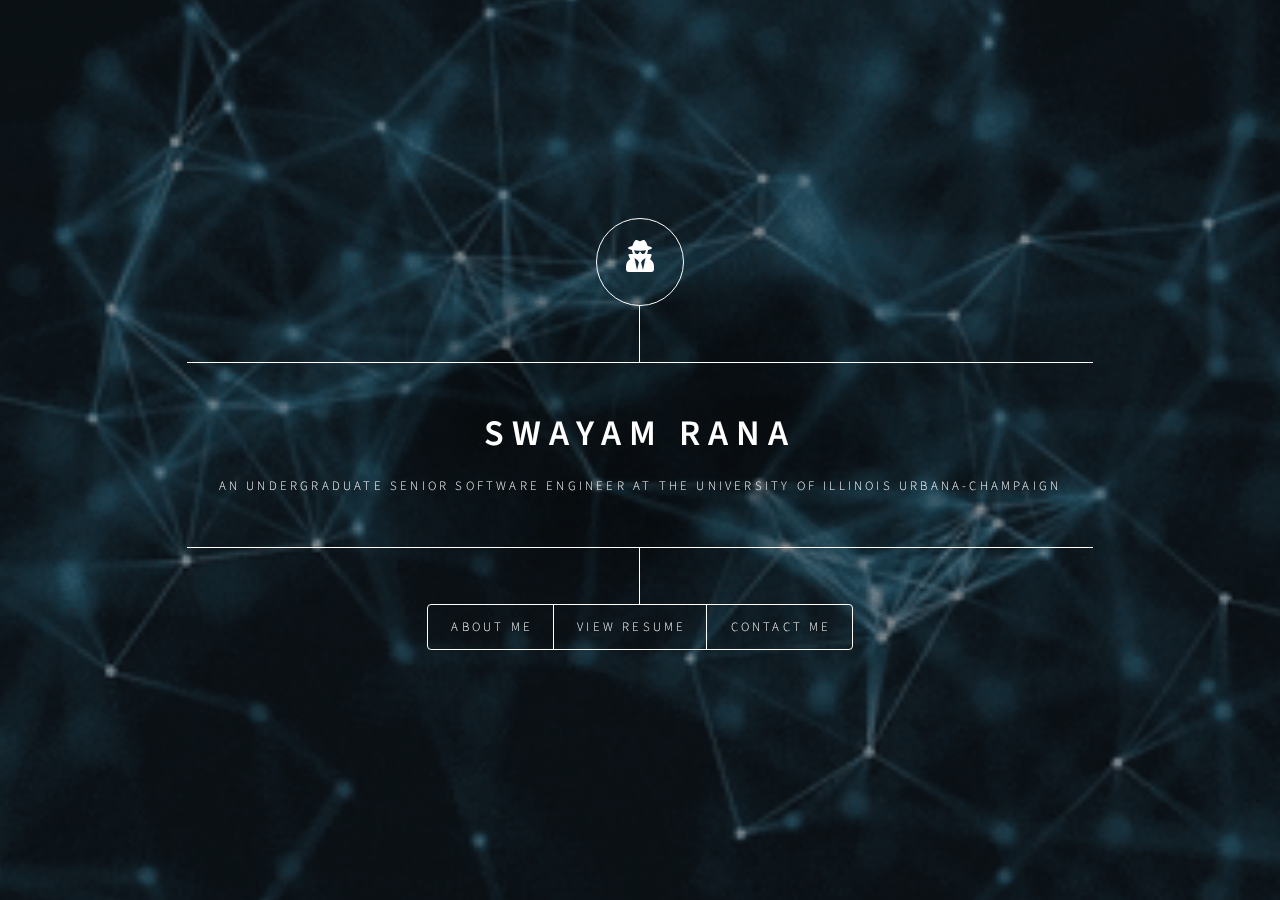
<file: index.html>
<!DOCTYPE HTML>
<!--
	Dimension by HTML5 UP
	html5up.net | @ajlkn
	Free for personal and commercial use under the CCA 3.0 license (html5up.net/license)
-->
<html>
	<link rel=”stylesheet” href=”https://maxcdn.bootstrapcdn.com/bootstrap/4.0.0/css/bootstrap.min.css”rel=”nofollow” integrity=”sha384-Gn5384xqQ1aoWXA+058RXPxPg6fy4IWvTNh0E263XmFcJlSAwiGgFAW/dAiS6JXm” crossorigin=”anonymous”>
	<head>
		<meta charset="utf-8">
		<link rel="stylesheet" href="assets/css/main.css" />
		<noscript><link rel="stylesheet" href="assets/css/noscript.css" /></noscript>
	</head>
	<body class="is-preload">

		<!-- Wrapper -->
			<div id="wrapper">

				<!-- Header -->
					<header id="header">
						<div class="logo">
							<span class="fa fa-2x fa-user-secret"></span>
						</div>
						<div class="content">
							<div class="inner">
								<h1>Swayam Rana</h1>
								<p>An Undergraduate Senior Software Engineer at the University of Illinois Urbana-Champaign</p>
							</div>
						</div>
						<nav>
							<ul>
								<li><a href="#about">ABOUT ME</a></li>
								<li><a href="Swayam_Rana_July_2023.pdf"  target="_blank" rel="noopener noreferrer"><span class="label"></span>VIEW RESUME</a></li>
								
								<li><a href="#contact">CONTACT ME</a></li>
							</ul>
						</nav>
					</header>

				<!-- Main -->
					<div id="main">
							<article id="about" >
								<h2 class="major">About me</h2>
								<h3 class="major">Introduction</h3>
								<p>Hi! My name is Swayam Rana. I'm a Senior Computer Science student at UIUC pursuing my Bachelors of Science with a minor in Business Administration. This summer, I'm interning at 2U/edX in a Software Engineering position. I'm an enthusiastic software developer with a curiosity and addiction for new ideas.</p>
								<h3 class="major">Languages</h3>		
								<a class="button" href="#" style="--color:#351eff;">
									<span></span>
									<span></span>
									<span></span>
									<span></span>
									Java
								  </a>
								  <a class="button" href="#" style="--color:#ff311e;">
									<span></span>
									<span></span>
									<span></span>
									<span></span>
									Python
								  </a>	
								  <a class="button" href="#" style="--color:#1eff35;">
									<span></span>
									<span></span>
									<span></span>
									<span></span>
									C++
								  </a>
								  <a class="button" href="#" style="--color:#1ed2ff;">
									<span></span>
									<span></span>
									<span></span>
									<span></span>
									HTML
								  </a>
								  <br><br><br>
								  <a class="button" href="#" style="--color:#b81eff;">
									<span></span>
									<span></span>
									<span></span>
									<span></span>
									JavaScript
								  </a>
								  <a class="button" href="#" style="--color:#fbff1e;">
									<span></span>
									<span></span>
									<span></span>
									<span></span>
									CSS3
								  </a>
								  <a class="button" href="#" style="--color:#ff1ee5;">
									<span></span>
									<span></span>
									<span></span>
									<span></span>
									SQL
								  </a>
								  <a class="button" href="#" style="--color:#ff691e;">
									<span></span>
									<span></span>
									<span></span>
									<span></span>
									C
								  </a>
								  <br><br><br>
								  <a class="button" href="#" style="--color:#1eff38;">
									<span></span>
									<span></span>
									<span></span>
									<span></span>
									Haskell
								  </a>
								  <a class="button" href="#" style="--color:#ff441e;">
									<span></span>
									<span></span>
									<span></span>
									<span></span>
									Ocaml
								  </a>
								<br><br><br><h3 class="major">Frameworks</h3>
								<a class="button" href="#" style="--color:#c7ff1e;">
									<span></span>
									<span></span>
									<span></span>
									<span></span>
									Node.js
								  </a>
								  <a class="button" href="#" style="--color:#ff801e;">
									<span></span>
									<span></span>
									<span></span>
									<span></span>
									React.js
								  </a>
								  <a class="button" href="#" style="--color:#1effb8;">
									<span></span>
									<span></span>
									<span></span>
									<span></span>
									Django
								  </a>
								  <br><br><br>
								  <a class="button" href="#" style="--color:#831eff;">
									<span></span>
									<span></span>
									<span></span>
									<span></span>
									Flask
								  </a>
							</article>

							<article id="projects">
							
							</article>
							
							<article id="contact">
								<h2 class="major">Contact:</h2>
								<form action="https://formsubmit.co/swayamrana11@gmail.com", method="POST">
									<div class="fields">
										<div class="field">
											<input type="text" name="name" id="name" placeholder="Full Name" required/>
										</div>
										<div class="field">
											<input type="text" name="email" id="email" placeholder="Your Email" required/>
										</div>
										<div class="field">
											<textarea name="message" id="message" rows="4" placeholder="Subject"></textarea>
										</div>
									</div>
									<ul class="actions">
										<li><input type="submit" value="Send Message" style="color:black"/></li>
										<li><input type="reset" value="Reset" style="color:black"/></li>
									</ul>
									<input type="hidden" name="_next", value="http://127.0.0.1:5500/submission.html">
								</form>
								
								<ul class="icons">
									<li><a href="https://www.linkedin.com/in/swayam-rana/" class="icon brands fa-linkedin" target="_blank" rel="noopener noreferrer"><span class="label"></span></a></li>
								</ul>
							</article>
					</div>

				<!-- Footer -->
					<footer id="footer">
						
					</footer>
					
			</div>

		<!-- background -->
			<div id="background"></div>

		<!-- Scripts -->
			<script src="assets/js/jquery.min.js"></script>
			<script src="assets/js/browser.min.js"></script>
			<script src="assets/js/breakpoints.min.js"></script>
			<script src="assets/js/util.js"></script>
			<script src="assets/js/main.js"></script>

	</body>
</html>
</file>
<file: assets/css/noscript.css>
/*
	Dimension by HTML5 UP
	html5up.net | @ajlkn
	Free for personal and commercial use under the CCA 3.0 license (html5up.net/license)
*/

/* background */

	body.is-preload #background:before {
		background-color: transparent;
	}

/* Header */

	body.is-preload #header {
		-moz-filter: none;
		-webkit-filter: none;
		-ms-filter: none;
		filter: none;
	}

		body.is-preload #header > * {
			opacity: 1;
		}

		body.is-preload #header .content .inner {
			max-height: none;
			padding: 3rem 2rem;
			opacity: 1;
		}

/* Main */

	#main article {
		opacity: 1;
		margin: 4rem 0 0 0;
	}
</file>
<file: assets/css/main.css>
@import url(fontawesome-all.min.css);
@import url("https://fonts.googleapis.com/css?family=Source+Sans+Pro:300italic,600italic,300,600");
@import url('https://fonts.googleapis.com/css2?family=Poppins:wght@100;300;400;500;600;700;800;900&display=swap');

/*
	Dimension by HTML5 UP
	html5up.net | @ajlkn
	Free for personal and commercial use under the CCA 3.0 license (html5up.net/license)
*/

html, body, div, span, applet, object,
iframe, h1, h2, h3, h4, h5, h6, p, blockquote,
pre, a, abbr, acronym, address, big, cite,
code, del, dfn, em, img, ins, kbd, q, s, samp,
small, strike, strong, sub, sup, tt, var, b,
u, i, center, dl, dt, dd, ol, ul, li, fieldset,
form, label, legend, table, caption, tbody,
tfoot, thead, tr, th, td, article, aside,
canvas, details, embed, figure, figcaption,
footer, header, hgroup, menu, nav, output, ruby,
section, summary, time, mark, audio, video {
	margin: 0;
	padding: 0;
	border: 0;
	font-size: 100%;
	font: inherit;
	vertical-align: baseline;}

article, aside, details, figcaption, figure,
footer, header, hgroup, menu, nav, section {
	display: block;}

body {
	line-height: 1;
}

ol, ul {
	list-style: none;
}

blockquote, q {
	quotes: none;
}

	blockquote:before, blockquote:after, q:before, q:after {
		content: '';
		content: none;
	}

table {
	border-collapse: collapse;
	border-spacing: 0;
}

body {
	-webkit-text-size-adjust: none;
}

mark {
	background-color: transparent;
	color: inherit;
}

input::-moz-focus-inner {
	border: 0;
	padding: 0;
}

input, select, textarea {
	-moz-appearance: none;
	-webkit-appearance: none;
	-ms-appearance: none;
	appearance: none;
}

/* Basic */

	@-ms-viewport {
		width: device-width;
	}

	@media screen and (max-width: 480px) {

		html, body {
			min-width: 320px;
		}

	}

	html {
		box-sizing: border-box;
	}

	*, *:before, *:after {
		box-sizing: inherit;
	}

	body {
		background: #1b1f22;
	}

		body.is-preload *, body.is-preload *:before, body.is-preload *:after {
			-moz-animation: none !important;
			-webkit-animation: none !important;
			-ms-animation: none !important;
			animation: none !important;
			-moz-transition: none !important;
			-webkit-transition: none !important;
			-ms-transition: none !important;
			transition: none !important;
		}

/* Type */

	html {
		font-size: 16pt;
	}

		@media screen and (max-width: 1680px) {

			html {
				font-size: 12pt;
			}

		}

		@media screen and (max-width: 736px) {

			html {
				font-size: 11pt;
			}

		}

		@media screen and (max-width: 360px) {

			html {
				font-size: 10pt;
			}

		}

	body, input, select, textarea {
		color: #ffffff;
		font-family: "Source Sans Pro", sans-serif;
		font-weight: 300;
		font-size: 1rem;
		line-height: 1.65;
	}

	a {
		-moz-transition: color 0.2s ease-in-out, background-color 0.2s ease-in-out, border-bottom-color 0.2s ease-in-out;
		-webkit-transition: color 0.2s ease-in-out, background-color 0.2s ease-in-out, border-bottom-color 0.2s ease-in-out;
		-ms-transition: color 0.2s ease-in-out, background-color 0.2s ease-in-out, border-bottom-color 0.2s ease-in-out;
		transition: color 0.2s ease-in-out, background-color 0.2s ease-in-out, border-bottom-color 0.2s ease-in-out;
		border-bottom: dotted 1px rgba(255, 255, 255, 0.5);
		text-decoration: none;
		color: inherit;
	}

		a:hover {
			border-bottom-color: transparent;
		}

	strong, b {
		color: #ffffff;
		font-weight: 600;
	}

	em, i {
		font-style: italic;
	}

	p {
		margin: 0 0 2rem 0;
	}

	h1, h2, h3, h4, h5, h6 {
		color: #ffffff;
		font-weight: 600;
		line-height: 1.5;
		margin: 0 0 1rem 0;
		text-transform: uppercase;
		letter-spacing: 0.2rem;
	}

		h1 a, h2 a, h3 a, h4 a, h5 a, h6 a {
			color: inherit;
			text-decoration: none;
		}

		h1.major, h2.major, h3.major, h4.major, h5.major, h6.major {
			border-bottom: solid 1px #ffffff;
			width: -moz-max-content;
			width: -webkit-max-content;
			width: -ms-max-content;
			width: max-content;
			padding-bottom: 0.5rem;
			margin: 0 0 2rem 0;
		}

	h1 {
		font-size: 2.25rem;
		line-height: 1.3;
		letter-spacing: 0.5rem;
	}

	h2 {
		font-size: 1.5rem;
		line-height: 1.4;
		letter-spacing: 0.5rem;
	}

	h3 {
		font-size: 1rem;
	}

	h4 {
		font-size: 0.8rem;
	}

	h5 {
		font-size: 0.7rem;
	}

	h6 {
		font-size: 0.6rem;
	}

	@media screen and (max-width: 736px) {

		h1 {
			font-size: 1.75rem;
			line-height: 1.4;
		}

		h2 {
			font-size: 1.25em;
			line-height: 1.5;
		}

	}

	sub {
		font-size: 0.8rem;
		position: relative;
		top: 0.5rem;
	}

	sup {
		font-size: 0.8rem;
		position: relative;
		top: -0.5rem;
	}

	blockquote {
		border-left: solid 4px #ffffff;
		font-style: italic;
		margin: 0 0 2rem 0;
		padding: 0.5rem 0 0.5rem 2rem;
	}

	code {
		background: rgba(255, 255, 255, 0.075);
		border-radius: 4px;
		font-family: "Courier New", monospace;
		font-size: 0.9rem;
		margin: 0 0.25rem;
		padding: 0.25rem 0.65rem;
	}

	pre {
		-webkit-overflow-scrolling: touch;
		font-family: "Courier New", monospace;
		font-size: 0.9rem;
		margin: 0 0 2rem 0;
	}

		pre code {
			display: block;
			line-height: 1.75;
			padding: 1rem 1.5rem;
			overflow-x: auto;
		}

	hr {
		border: 0;
		border-bottom: solid 1px #ffffff;
		margin: 2.75rem 0;
	}

	.align-left {
		text-align: left;
	}

	.align-center {
		text-align: center;
	}

	.align-right {
		text-align: right;
	}

/* Form */

	form {
		margin: 0 0 2rem 0;
	}

		form > :last-child {
			margin-bottom: 0;
		}

		form > .fields {
			display: -moz-flex;
			display: -webkit-flex;
			display: -ms-flex;
			display: flex;
			-moz-flex-wrap: wrap;
			-webkit-flex-wrap: wrap;
			-ms-flex-wrap: wrap;
			flex-wrap: wrap;
			width: calc(100% + 3rem);
			margin: -1.5rem 0 2rem -1.5rem;
		}

			form > .fields > .field {
				-moz-flex-grow: 0;
				-webkit-flex-grow: 0;
				-ms-flex-grow: 0;
				flex-grow: 0;
				-moz-flex-shrink: 0;
				-webkit-flex-shrink: 0;
				-ms-flex-shrink: 0;
				flex-shrink: 0;
				padding: 1.5rem 0 0 1.5rem;
				width: calc(100% - 1.5rem);
			}

				form > .fields > .field.half {
					width: calc(50% - 0.75rem);
				}

				form > .fields > .field.third {
					width: calc(100%/3 - 0.5rem);
				}

				form > .fields > .field.quarter {
					width: calc(25% - 0.375rem);
				}

		@media screen and (max-width: 480px) {

			form > .fields {
				width: calc(100% + 3rem);
				margin: -1.5rem 0 2rem -1.5rem;
			}

				form > .fields > .field {
					padding: 1.5rem 0 0 1.5rem;
					width: calc(100% - 1.5rem);
				}

					form > .fields > .field.half {
						width: calc(100% - 1.5rem);
					}

					form > .fields > .field.third {
						width: calc(100% - 1.5rem);
					}

					form > .fields > .field.quarter {
						width: calc(100% - 1.5rem);
					}

		}

	label {
		color: #ffffff;
		display: block;
		font-size: 0.8rem;
		font-weight: 300;
		letter-spacing: 0.2rem;
		line-height: 1.5;
		margin: 0 0 1rem 0;
		text-transform: uppercase;
	}

	input[type="text"],
	input[type="password"],
	input[type="email"],
	input[type="tel"],
	select,
	textarea {
		-moz-appearance: none;
		-webkit-appearance: none;
		-ms-appearance: none;
		appearance: none;
		-moz-transition: border-color 0.2s ease-in-out, box-shadow 0.2s ease-in-out, background-color 0.2s ease-in-out;
		-webkit-transition: border-color 0.2s ease-in-out, box-shadow 0.2s ease-in-out, background-color 0.2s ease-in-out;
		-ms-transition: border-color 0.2s ease-in-out, box-shadow 0.2s ease-in-out, background-color 0.2s ease-in-out;
		transition: border-color 0.2s ease-in-out, box-shadow 0.2s ease-in-out, background-color 0.2s ease-in-out;
		background-color: transparent;
		border-radius: 4px;
		border: solid 1px #ffffff;
		color: inherit;
		display: block;
		outline: 0;
		padding: 0 1rem;
		text-decoration: none;
		width: 100%;
	}

		input[type="text"]:invalid,
		input[type="password"]:invalid,
		input[type="email"]:invalid,
		input[type="tel"]:invalid,
		select:invalid,
		textarea:invalid {
			box-shadow: none;
		}

		input[type="text"]:focus,
		input[type="password"]:focus,
		input[type="email"]:focus,
		input[type="tel"]:focus,
		select:focus,
		textarea:focus {
			background: rgba(255, 255, 255, 0.075);
			border-color: #ffffff;
			box-shadow: 0 0 0 1px #ffffff;
		}

	select {
		background-image: url("data:image/svg+xml;charset=utf8,%3Csvg xmlns='http://www.w3.org/2000/svg' width='40' height='40' preserveAspectRatio='none' viewBox='0 0 40 40'%3E%3Cpath d='M9.4,12.3l10.4,10.4l10.4-10.4c0.2-0.2,0.5-0.4,0.9-0.4c0.3,0,0.6,0.1,0.9,0.4l3.3,3.3c0.2,0.2,0.4,0.5,0.4,0.9 c0,0.4-0.1,0.6-0.4,0.9L20.7,31.9c-0.2,0.2-0.5,0.4-0.9,0.4c-0.3,0-0.6-0.1-0.9-0.4L4.3,17.3c-0.2-0.2-0.4-0.5-0.4-0.9 c0-0.4,0.1-0.6,0.4-0.9l3.3-3.3c0.2-0.2,0.5-0.4,0.9-0.4S9.1,12.1,9.4,12.3z' fill='%23ffffff' /%3E%3C/svg%3E");
		background-size: 1.25rem;
		background-repeat: no-repeat;
		background-position: calc(100% - 1rem) center;
		height: 2.75rem;
		padding-right: 2.75rem;
		text-overflow: ellipsis;
	}

		select option {
			color: #ffffff;
			background: #1b1f22;
		}

		select:focus::-ms-value {
			background-color: transparent;
		}

		select::-ms-expand {
			display: none;
		}

	input[type="text"],
	input[type="password"],
	input[type="email"],
	select {
		height: 2.75rem;
	}

	textarea {
		padding: 0.75rem 1rem;
	}

	input[type="checkbox"],
	input[type="radio"] {
		-moz-appearance: none;
		-webkit-appearance: none;
		-ms-appearance: none;
		appearance: none;
		display: block;
		float: left;
		margin-right: -2rem;
		opacity: 0;
		width: 1rem;
		z-index: -1;
	}

		input[type="checkbox"] + label,
		input[type="radio"] + label {
			text-decoration: none;
			-moz-user-select: none;
			-webkit-user-select: none;
			-ms-user-select: none;
			user-select: none;
			color: #ffffff;
			cursor: pointer;
			display: inline-block;
			font-size: 0.8rem;
			font-weight: 300;
			margin: 0 0 0.5rem 0;
			padding-left: 2.65rem;
			padding-right: 0.75rem;
			position: relative;
		}

			input[type="checkbox"] + label:before,
			input[type="radio"] + label:before {
				-moz-osx-font-smoothing: grayscale;
				-webkit-font-smoothing: antialiased;
				display: inline-block;
				font-style: normal;
				font-variant: normal;
				text-rendering: auto;
				line-height: 1;
				text-transform: none !important;
				font-family: 'Font Awesome 5 Free';
				font-weight: 900;
			}

			input[type="checkbox"] + label:before,
			input[type="radio"] + label:before {
				-moz-transition: border-color 0.2s ease-in-out, box-shadow 0.2s ease-in-out, background-color 0.2s ease-in-out;
				-webkit-transition: border-color 0.2s ease-in-out, box-shadow 0.2s ease-in-out, background-color 0.2s ease-in-out;
				-ms-transition: border-color 0.2s ease-in-out, box-shadow 0.2s ease-in-out, background-color 0.2s ease-in-out;
				transition: border-color 0.2s ease-in-out, box-shadow 0.2s ease-in-out, background-color 0.2s ease-in-out;
				border-radius: 4px;
				border: solid 1px #ffffff;
				content: '';
				display: inline-block;
				height: 1.65rem;
				left: 0;
				line-height: 1.65rem;
				position: absolute;
				text-align: center;
				top: -0.15rem;
				width: 1.65rem;
			}

		input[type="checkbox"]:checked + label:before,
		input[type="radio"]:checked + label:before {
			background: #ffffff !important;
			border-color: #ffffff !important;
			color: #1b1f22;
			content: '\f00c';
		}

		input[type="checkbox"]:focus + label:before,
		input[type="radio"]:focus + label:before {
			background: rgba(255, 255, 255, 0.075);
			border-color: #ffffff;
			box-shadow: 0 0 0 1px #ffffff;
		}

	input[type="checkbox"] + label:before {
		border-radius: 4px;
	}

	input[type="radio"] + label:before {
		border-radius: 100%;
	}

	::-webkit-input-placeholder {
		color: rgba(255, 255, 255, 0.5) !important;
		opacity: 1.0;
	}

	:-moz-placeholder {
		color: rgba(255, 255, 255, 0.5) !important;
		opacity: 1.0;
	}

	::-moz-placeholder {
		color: rgba(255, 255, 255, 0.5) !important;
		opacity: 1.0;
	}

	:-ms-input-placeholder {
		color: rgba(255, 255, 255, 0.5) !important;
		opacity: 1.0;
	}

	.formerize-placeholder {
		color: rgba(255, 255, 255, 0.5) !important;
		opacity: 1.0;
	}

/* Box */

	.box {
		border-radius: 4px;
		border: solid 1px #ffffff;
		margin-bottom: 2rem;
		padding: 1.5em;
	}

		.box > :last-child,
		.box > :last-child > :last-child,
		.box > :last-child > :last-child > :last-child {
			margin-bottom: 0;
		}

		.box.alt {
			border: 0;
			border-radius: 0;
			padding: 0;
		}

/* Icon */

	.icon {
		text-decoration: none;
		border-bottom: none;
		position: relative;
	}

		.icon:before {
			-moz-osx-font-smoothing: grayscale;
			-webkit-font-smoothing: antialiased;
			display: inline-block;
			font-style: normal;
			font-variant: normal;
			text-rendering: auto;
			line-height: 1;
			text-transform: none !important;
			font-family: 'Font Awesome 5 Free';
			font-weight: 400;
		}

		.icon > .label {
			display: none;
		}

		.icon:before {
			line-height: inherit;
		}

		.icon.solid:before {
			font-weight: 900;
		}

		.icon.brands:before {
			font-family: 'Font Awesome 5 Brands';
		}

/* Image */

	.image {
		border-radius: 4px;
		border: 0;
		display: inline-block;
		position: relative;
	}

		.image:before {
			pointer-events: none;
			background-image: url("../../images/overlay.png");
			background-color: rgba(19, 21, 25, 0.5);
			border-radius: 4px;
			content: '';
			display: block;
			height: 100%;
			left: 0;
			opacity: 0.5;
			position: absolute;
			top: 0;
			width: 100%;
		}

		.image img {
			border-radius: 4px;
			display: block;
		}

		.image.left, .image.right {
			max-width: 40%;
		}

			.image.left img, .image.right img {
				width: 100%;
			}

		.image.left {
			float: left;
			padding: 0 1.5em 1em 0;
			top: 0.25em;
		}

		.image.right {
			float: right;
			padding: 0 0 1em 1.5em;
			top: 0.25em;
		}

		.image.fit {
			display: block;
			margin: 0 0 2rem 0;
			width: 100%;
		}

			.image.fit img {
				width: 100%;
			}

		.image.main {
			display: block;
			margin: 2.5rem 0;
			width: 100%;
		}

			.image.main img {
				width: 100%;
			}

		@media screen and (max-width: 736px) {

			.image.main {
				margin: 2rem 0;
			}

		}

		@media screen and (max-width: 480px) {

			.image.main {
				margin: 1.5rem 0;
			}

		}

/* List */

	ol {
		list-style: decimal;
		margin: 0 0 2rem 0;
		padding-left: 1.25em;
	}

		ol li {
			padding-left: 0.25em;
		}

	ul {
		list-style: disc;
		margin: 0 0 2rem 0;
		padding-left: 1em;
	}

		ul li {
			padding-left: 0.5em;
		}

		ul.alt {
			list-style: none;
			padding-left: 0;
		}

			ul.alt li {
				border-top: solid 1px #ffffff;
				padding: 0.5em 0;
			}

				ul.alt li:first-child {
					border-top: 0;
					padding-top: 0;
				}

	dl {
		margin: 0 0 2rem 0;
	}

		dl dt {
			display: block;
			font-weight: 600;
			margin: 0 0 1rem 0;
		}

		dl dd {
			margin-left: 2rem;
		}

/* Actions */

	ul.actions {
		display: -moz-flex;
		display: -webkit-flex;
		display: -ms-flex;
		display: flex;
		cursor: default;
		list-style: none;
		margin-left: -1rem;
		padding-left: 0;
	}

		ul.actions li {
			padding: 0 0 0 1rem;
			vertical-align: middle;
		}

		ul.actions.special {
			-moz-justify-content: center;
			-webkit-justify-content: center;
			-ms-justify-content: center;
			justify-content: center;
			width: 100%;
			margin-left: 0;
		}

			ul.actions.special li:first-child {
				padding-left: 0;
			}

		ul.actions.stacked {
			-moz-flex-direction: column;
			-webkit-flex-direction: column;
			-ms-flex-direction: column;
			flex-direction: column;
			margin-left: 0;
		}

			ul.actions.stacked li {
				padding: 1.3rem 0 0 0;
			}

				ul.actions.stacked li:first-child {
					padding-top: 0;
				}

		ul.actions.fit {
			width: calc(100% + 1rem);
		}

			ul.actions.fit li {
				-moz-flex-grow: 1;
				-webkit-flex-grow: 1;
				-ms-flex-grow: 1;
				flex-grow: 1;
				-moz-flex-shrink: 1;
				-webkit-flex-shrink: 1;
				-ms-flex-shrink: 1;
				flex-shrink: 1;
				width: 100%;
			}

				ul.actions.fit li > * {
					width: 100%;
				}

			ul.actions.fit.stacked {
				width: 100%;
			}

		@media screen and (max-width: 480px) {

			ul.actions:not(.fixed) {
				-moz-flex-direction: column;
				-webkit-flex-direction: column;
				-ms-flex-direction: column;
				flex-direction: column;
				margin-left: 0;
				width: 100% !important;
			}

				ul.actions:not(.fixed) li {
					-moz-flex-grow: 1;
					-webkit-flex-grow: 1;
					-ms-flex-grow: 1;
					flex-grow: 1;
					-moz-flex-shrink: 1;
					-webkit-flex-shrink: 1;
					-ms-flex-shrink: 1;
					flex-shrink: 1;
					padding: 1rem 0 0 0;
					text-align: center;
					width: 100%;
				}

					ul.actions:not(.fixed) li > * {
						width: 100%;
					}

					ul.actions:not(.fixed) li:first-child {
						padding-top: 0;
					}

					ul.actions:not(.fixed) li input[type="submit"],
					ul.actions:not(.fixed) li input[type="reset"],
					ul.actions:not(.fixed) li input[type="button"],
					ul.actions:not(.fixed) li button,
					ul.actions:not(.fixed) li .button {
						width: 100%;
					}

						ul.actions:not(.fixed) li input[type="submit"].icon:before,
						ul.actions:not(.fixed) li input[type="reset"].icon:before,
						ul.actions:not(.fixed) li input[type="button"].icon:before,
						ul.actions:not(.fixed) li button.icon:before,
						ul.actions:not(.fixed) li .button.icon:before {
							margin-left: -0.5em;
						}

		}

/* Icons */

	ul.icons {
		cursor: default;
		list-style: none;
		padding-left: 0;
	}

		ul.icons li {
			display: inline-block;
			padding: 0 0.75em 0 0;
		}

			ul.icons li:last-child {
				padding-right: 0;
			}

			ul.icons li a {
				border-radius: 100%;
				box-shadow: inset 0 0 0 1px #ffffff;
				display: inline-block;
				height: 2.25rem;
				line-height: 2.25rem;
				text-align: center;
				width: 2.25rem;
			}

				ul.icons li a:hover {
					background-color: rgba(255, 255, 255, 0.075);
				}

				ul.icons li a:active {
					background-color: rgba(255, 255, 255, 0.175);
				}

/* Table */

	.table-wrapper {
		-webkit-overflow-scrolling: touch;
		overflow-x: auto;
	}

	table {
		margin: 0 0 2rem 0;
		width: 100%;
	}

		table tbody tr {
			border: solid 1px #ffffff;
			border-left: 0;
			border-right: 0;
		}

			table tbody tr:nth-child(2n + 1) {
				background-color: rgba(255, 255, 255, 0.075);
			}

		table td {
			padding: 0.75em 0.75em;
		}

		table th {
			color: #ffffff;
			font-size: 0.9em;
			font-weight: 600;
			padding: 0 0.75em 0.75em 0.75em;
			text-align: left;
		}

		table thead {
			border-bottom: solid 2px #ffffff;
		}

		table tfoot {
			border-top: solid 2px #ffffff;
		}

		table.alt {
			border-collapse: separate;
		}

			table.alt tbody tr td {
				border: solid 1px #ffffff;
				border-left-width: 0;
				border-top-width: 0;
			}

				table.alt tbody tr td:first-child {
					border-left-width: 1px;
				}

			table.alt tbody tr:first-child td {
				border-top-width: 1px;
			}

			table.alt thead {
				border-bottom: 0;
			}

			table.alt tfoot {
				border-top: 0;
			}

/* Button */

	input[type="submit"],
	input[type="reset"],
	.button
	input[type="button"],
	button,
	.button {
		position: relative;
  padding: 16px 30px;
  font-size: 1.1rem;
  color: var(--color);
  border: 1px solid rgba(0, 0, 0, 0.5);
  border-radius: 4px;
  text-shadow: 0 0 15px var(--color);
  text-decoration: none;
  text-transform: uppercase;
  letter-spacing: 0.1rem;
  transition: 0.5s;
  z-index: 1;
  margin-right: 25px;
}

.button:hover {
  color: black;
  font-weight: bold;
  border: 2px solid rgba(0, 0, 0, 0);
  box-shadow: 0 0 0px var(--color);
}

.button::before {
  content: '';
  position: absolute;
  top: 0;
  left: 0;
  width: 100%;
  height: 100%;
  background: var(--color);
  z-index: -1;
  transform: scale(0);
  transition: 0.5s;
}

.button:hover::before {
  transform: scale(1);
  transition-delay: 0.1s;
  box-shadow: 0 0 10px var(--color),
    0 0 30px var(--color),
    0 0 60px var(--color);
}

.button span {
  position: absolute;
  background: var(--color);
  pointer-events: none;
  border-radius: 2px;
  box-shadow: 0 0 10px var(--color),
    0 0 20px var(--color),
    0 0 30px var(--color),
    0 0 50px var(--color),
    0 0 100px var(--color);
  transition: 0.5s ease-in-out;
  transition-delay: 0.25s;
}

.button:hover span {
  opacity: 0;
  transition-delay: 0s;
}

/* background */

	#background {
		-moz-transform: scale(1.0);
		-webkit-transform: scale(1.0);
		-ms-transform: scale(1.0);
		transform: scale(1.0);
		-webkit-backface-visibility: hidden;
		position: fixed;
		top: 0;
		left: 0;
		width: 100%;
		height: 100vh;
		z-index: 1;
	}

		#background:before, #background:after {
			content: '';
			display: block;
			position: absolute;
			top: 0;
			left: 0;
			width: 100%;
			height: 100%;
		}

		#background:before {
			-moz-transition: background-color 2.5s ease-in-out;
			-webkit-transition: background-color 2.5s ease-in-out;
			-ms-transition: background-color 2.5s ease-in-out;
			transition: background-color 2.5s ease-in-out;
			-moz-transition-delay: 0.75s;
			-webkit-transition-delay: 0.75s;
			-ms-transition-delay: 0.75s;
			transition-delay: 0.75s;
			background-image: linear-gradient(to top, rgba(19, 21, 25, 0.5), rgba(19, 21, 25, 0.5)), url("../../images/overlay.png");
			background-size: auto,
 256px 256px;
			background-position: center,
 center;
			background-repeat: no-repeat,
 repeat;
			z-index: 2;
		}

		#background:after {
			-moz-transform: scale(1.125);
			-webkit-transform: scale(1.125);
			-ms-transform: scale(1.125);
			transform: scale(1.125);
			-moz-transition: -moz-transform 0.325s ease-in-out, -moz-filter 0.325s ease-in-out;
			-webkit-transition: -webkit-transform 0.325s ease-in-out, -webkit-filter 0.325s ease-in-out;
			-ms-transition: -ms-transform 0.325s ease-in-out, -ms-filter 0.325s ease-in-out;
			transition: transform 0.325s ease-in-out, filter 0.325s ease-in-out;
			background-image: url("../../images/background.jpg");
			background-position: center;
			background-size: cover;
			background-repeat: no-repeat;
			z-index: 1;
		}

		body.is-article-visible #background:after {
			-moz-transform: scale(1.0825);
			-webkit-transform: scale(1.0825);
			-ms-transform: scale(1.0825);
			transform: scale(1.0825);
			-moz-filter: blur(0.2rem);
			-webkit-filter: blur(0.2rem);
			-ms-filter: blur(0.2rem);
			filter: blur(0.2rem);
		}

		body.is-preload #background:before {
			background-color: #000000;
		}

/* Wrapper */

	#wrapper {
		display: -moz-flex;
		display: -webkit-flex;
		display: -ms-flex;
		display: flex;
		-moz-flex-direction: column;
		-webkit-flex-direction: column;
		-ms-flex-direction: column;
		flex-direction: column;
		-moz-align-items: center;
		-webkit-align-items: center;
		-ms-align-items: center;
		align-items: center;
		-moz-justify-content: space-between;
		-webkit-justify-content: space-between;
		-ms-justify-content: space-between;
		justify-content: space-between;
		position: relative;
		min-height: 100vh;
		width: 100%;
		padding: 4rem 2rem;
		z-index: 3;
	}

		#wrapper:before {
			content: '';
			display: block;
		}

		@media screen and (max-width: 1680px) {

			#wrapper {
				padding: 3rem 2rem;
			}

		}

		@media screen and (max-width: 736px) {

			#wrapper {
				padding: 2rem 1rem;
			}

		}

		@media screen and (max-width: 480px) {

			#wrapper {
				padding: 1rem;
			}

		}

/* Header */

	#header {
		display: -moz-flex;
		display: -webkit-flex;
		display: -ms-flex;
		display: flex;
		-moz-flex-direction: column;
		-webkit-flex-direction: column;
		-ms-flex-direction: column;
		flex-direction: column;
		-moz-align-items: center;
		-webkit-align-items: center;
		-ms-align-items: center;
		align-items: center;
		-moz-transition: -moz-transform 0.325s ease-in-out, -moz-filter 0.325s ease-in-out, opacity 0.325s ease-in-out;
		-webkit-transition: -webkit-transform 0.325s ease-in-out, -webkit-filter 0.325s ease-in-out, opacity 0.325s ease-in-out;
		-ms-transition: -ms-transform 0.325s ease-in-out, -ms-filter 0.325s ease-in-out, opacity 0.325s ease-in-out;
		transition: transform 0.325s ease-in-out, filter 0.325s ease-in-out, opacity 0.325s ease-in-out;
		background-image: -moz-radial-gradient(rgba(0, 0, 0, 0.25) 25%, rgba(0, 0, 0, 0) 55%);
		background-image: -webkit-radial-gradient(rgba(0, 0, 0, 0.25) 25%, rgba(0, 0, 0, 0) 55%);
		background-image: -ms-radial-gradient(rgba(0, 0, 0, 0.25) 25%, rgba(0, 0, 0, 0) 55%);
		background-image: radial-gradient(rgba(0, 0, 0, 0.25) 25%, rgba(0, 0, 0, 0) 55%);
		max-width: 100%;
		text-align: center;
	}

		#header > * {
			-moz-transition: opacity 0.325s ease-in-out;
			-webkit-transition: opacity 0.325s ease-in-out;
			-ms-transition: opacity 0.325s ease-in-out;
			transition: opacity 0.325s ease-in-out;
			position: relative;
			margin-top: 3.5rem;
		}

			#header > *:before {
				content: '';
				display: block;
				position: absolute;
				top: calc(-3.5rem - 1px);
				left: calc(50% - 1px);
				width: 1px;
				height: calc(3.5rem + 1px);
				background: #ffffff;
			}

		#header > :first-child {
			margin-top: 0;
		}

			#header > :first-child:before {
				display: none;
			}

		#header .logo {
			width: 5.5rem;
			height: 5.5rem;
			line-height: 5.5rem;
			border: solid 1px #ffffff;
			border-radius: 100%;
		}

			#header .logo .icon:before {
				font-size: 2rem;
			}

		#header .content {
			border-style: solid;
			border-color: #ffffff;
			border-top-width: 1px;
			border-bottom-width: 1px;
			max-width: 100%;
		}

			#header .content .inner {
				-moz-transition: max-height 0.75s ease, padding 0.75s ease, opacity 0.325s ease-in-out;
				-webkit-transition: max-height 0.75s ease, padding 0.75s ease, opacity 0.325s ease-in-out;
				-ms-transition: max-height 0.75s ease, padding 0.75s ease, opacity 0.325s ease-in-out;
				transition: max-height 0.75s ease, padding 0.75s ease, opacity 0.325s ease-in-out;
				-moz-transition-delay: 0.25s;
				-webkit-transition-delay: 0.25s;
				-ms-transition-delay: 0.25s;
				transition-delay: 0.25s;
				padding: 3rem 2rem;
				max-height: 40rem;
				overflow: hidden;
			}

				#header .content .inner > :last-child {
					margin-bottom: 0;
				}

			#header .content p {
				text-transform: uppercase;
				letter-spacing: 0.2rem;
				font-size: 0.8rem;
				line-height: 2;
			}

		#header nav ul {
			display: -moz-flex;
			display: -webkit-flex;
			display: -ms-flex;
			display: flex;
			margin-bottom: 0;
			list-style: none;
			padding-left: 0;
			border: solid 1px #ffffff;
			border-radius: 4px;
		}

			#header nav ul li {
				padding-left: 0;
				border-left: solid 1px #ffffff;
			}

				#header nav ul li:first-child {
					border-left: 0;
				}

				#header nav ul li a {
					display: block;
					min-width: 7.5rem;
					height: 2.75rem;
					line-height: 2.75rem;
					padding: 0 1.25rem 0 1.45rem;
					text-transform: uppercase;
					letter-spacing: 0.2rem;
					font-size: 0.8rem;
					border-bottom: 0;
				}

					#header nav ul li a:hover {
						background-color: rgba(255, 255, 255, 0.075);
					}

					#header nav ul li a:active {
						background-color: rgba(255, 255, 255, 0.175);
					}

		#header nav.use-middle:after {
			content: '';
			display: block;
			position: absolute;
			top: 0;
			left: calc(50% - 1px);
			width: 1px;
			height: 100%;
			background: #ffffff;
		}

		#header nav.use-middle ul li.is-middle {
			border-left: 0;
		}

		body.is-article-visible #header {
			-moz-transform: scale(0.95);
			-webkit-transform: scale(0.95);
			-ms-transform: scale(0.95);
			transform: scale(0.95);
			-moz-filter: blur(0.1rem);
			-webkit-filter: blur(0.1rem);
			-ms-filter: blur(0.1rem);
			filter: blur(0.1rem);
			opacity: 0;
		}

		body.is-preload #header {
			-moz-filter: blur(0.125rem);
			-webkit-filter: blur(0.125rem);
			-ms-filter: blur(0.125rem);
			filter: blur(0.125rem);
		}

			body.is-preload #header > * {
				opacity: 0;
			}

			body.is-preload #header .content .inner {
				max-height: 0;
				padding-top: 0;
				padding-bottom: 0;
				opacity: 0;
			}

		@media screen and (max-width: 980px) {

			#header .content p br {
				display: none;
			}

		}

		@media screen and (max-width: 736px) {

			#header > * {
				margin-top: 2rem;
			}

				#header > *:before {
					top: calc(-2rem - 1px);
					height: calc(2rem + 1px);
				}

			#header .logo {
				width: 4.75rem;
				height: 4.75rem;
				line-height: 4.75rem;
			}

				#header .logo .icon:before {
					font-size: 1.75rem;
				}

			#header .content .inner {
				padding: 2.5rem 1rem;
			}

			#header .content p {
				line-height: 1.875;
			}

		}

		@media screen and (max-width: 480px) {

			#header {
				padding: 1.5rem 0;
			}

				#header .content .inner {
					padding: 2.5rem 0;
				}

				#header nav ul {
					-moz-flex-direction: column;
					-webkit-flex-direction: column;
					-ms-flex-direction: column;
					flex-direction: column;
					min-width: 10rem;
					max-width: 100%;
				}

					#header nav ul li {
						border-left: 0;
						border-top: solid 1px #ffffff;
					}

						#header nav ul li:first-child {
							border-top: 0;
						}

						#header nav ul li a {
							height: 3rem;
							line-height: 3rem;
							min-width: 0;
							width: 100%;
						}

				#header nav.use-middle:after {
					display: none;
				}

		}

/* Main */

	#main {
		-moz-flex-grow: 1;
		-webkit-flex-grow: 1;
		-ms-flex-grow: 1;
		flex-grow: 1;
		-moz-flex-shrink: 1;
		-webkit-flex-shrink: 1;
		-ms-flex-shrink: 1;
		flex-shrink: 1;
		display: -moz-flex;
		display: -webkit-flex;
		display: -ms-flex;
		display: flex;
		-moz-align-items: center;
		-webkit-align-items: center;
		-ms-align-items: center;
		align-items: center;
		-moz-justify-content: center;
		-webkit-justify-content: center;
		-ms-justify-content: center;
		justify-content: center;
		-moz-flex-direction: column;
		-webkit-flex-direction: column;
		-ms-flex-direction: column;
		flex-direction: column;
		position: relative;
		max-width: 100%;
		z-index: 3;
	}

		#main article {
			-moz-transform: translateY(0.25rem);
			-webkit-transform: translateY(0.25rem);
			-ms-transform: translateY(0.25rem);
			transform: translateY(0.25rem);
			-moz-transition: opacity 0.325s ease-in-out, -moz-transform 0.325s ease-in-out;
			-webkit-transition: opacity 0.325s ease-in-out, -webkit-transform 0.325s ease-in-out;
			-ms-transition: opacity 0.325s ease-in-out, -ms-transform 0.325s ease-in-out;
			transition: opacity 0.325s ease-in-out, transform 0.325s ease-in-out;
			padding: 4.5rem 2.5rem 1.5rem 2.5rem ;
			position: relative;
			width: 40rem;
			max-width: 100%;
			background-color: rgba(27, 31, 34, 0.85);
			border-radius: 4px;
			opacity: 0;
		}

			#main article.active {
				-moz-transform: translateY(0);
				-webkit-transform: translateY(0);
				-ms-transform: translateY(0);
				transform: translateY(0);
				opacity: 1;
			}

			#main article .close {
				display: block;
				position: absolute;
				top: 0;
				right: 0;
				width: 4rem;
				height: 4rem;
				cursor: pointer;
				text-indent: 4rem;
				overflow: hidden;
				white-space: nowrap;
			}

				#main article .close:before {
					-moz-transition: background-color 0.2s ease-in-out;
					-webkit-transition: background-color 0.2s ease-in-out;
					-ms-transition: background-color 0.2s ease-in-out;
					transition: background-color 0.2s ease-in-out;
					content: '';
					display: block;
					position: absolute;
					top: 0.75rem;
					left: 0.75rem;
					width: 2.5rem;
					height: 2.5rem;
					border-radius: 100%;
					background-position: center;
					background-image: url("data:image/svg+xml;charset=utf8,%3Csvg xmlns='http://www.w3.org/2000/svg' xmlns:xlink='http://www.w3.org/1999/xlink' width='20px' height='20px' viewBox='0 0 20 20' zoomAndPan='disable'%3E%3Cstyle%3Eline %7B stroke: %23ffffff%3B stroke-width: 1%3B %7D%3C/style%3E%3Cline x1='2' y1='2' x2='18' y2='18' /%3E%3Cline x1='18' y1='2' x2='2' y2='18' /%3E%3C/svg%3E");
					background-size: 20px 20px;
					background-repeat: no-repeat;
				}

				#main article .close:hover:before {
					background-color: rgba(255, 255, 255, 0.075);
				}

				#main article .close:active:before {
					background-color: rgba(255, 255, 255, 0.175);
				}

		@media screen and (max-width: 736px) {

			#main article {
				padding: 3.5rem 2rem 0.5rem 2rem ;
			}

				#main article .close:before {
					top: 0.875rem;
					left: 0.875rem;
					width: 2.25rem;
					height: 2.25rem;
					background-size: 14px 14px;
				}

		}

		@media screen and (max-width: 480px) {

			#main article {
				padding: 3rem 1.5rem 0.5rem 1.5rem ;
			}

		}

/* Footer */

	#footer {
		-moz-transition: -moz-transform 0.325s ease-in-out, -moz-filter 0.325s ease-in-out, opacity 0.325s ease-in-out;
		-webkit-transition: -webkit-transform 0.325s ease-in-out, -webkit-filter 0.325s ease-in-out, opacity 0.325s ease-in-out;
		-ms-transition: -ms-transform 0.325s ease-in-out, -ms-filter 0.325s ease-in-out, opacity 0.325s ease-in-out;
		transition: transform 0.325s ease-in-out, filter 0.325s ease-in-out, opacity 0.325s ease-in-out;
		width: 100%;
		max-width: 100%;
		margin-top: 2rem;
		text-align: center;
	}

		#footer .copyright {
			letter-spacing: 0.2rem;
			font-size: 0.6rem;
			opacity: 0.75;
			margin-bottom: 0;
			text-transform: uppercase;
		}

		body.is-article-visible #footer {
			-moz-transform: scale(0.95);
			-webkit-transform: scale(0.95);
			-ms-transform: scale(0.95);
			transform: scale(0.95);
			-moz-filter: blur(0.1rem);
			-webkit-filter: blur(0.1rem);
			-ms-filter: blur(0.1rem);
			filter: blur(0.1rem);
			opacity: 0;
		}

		body.is-preload #footer {
			opacity: 0;
		}

		.java{
			margin-right: 15px;	
			}
</file>
